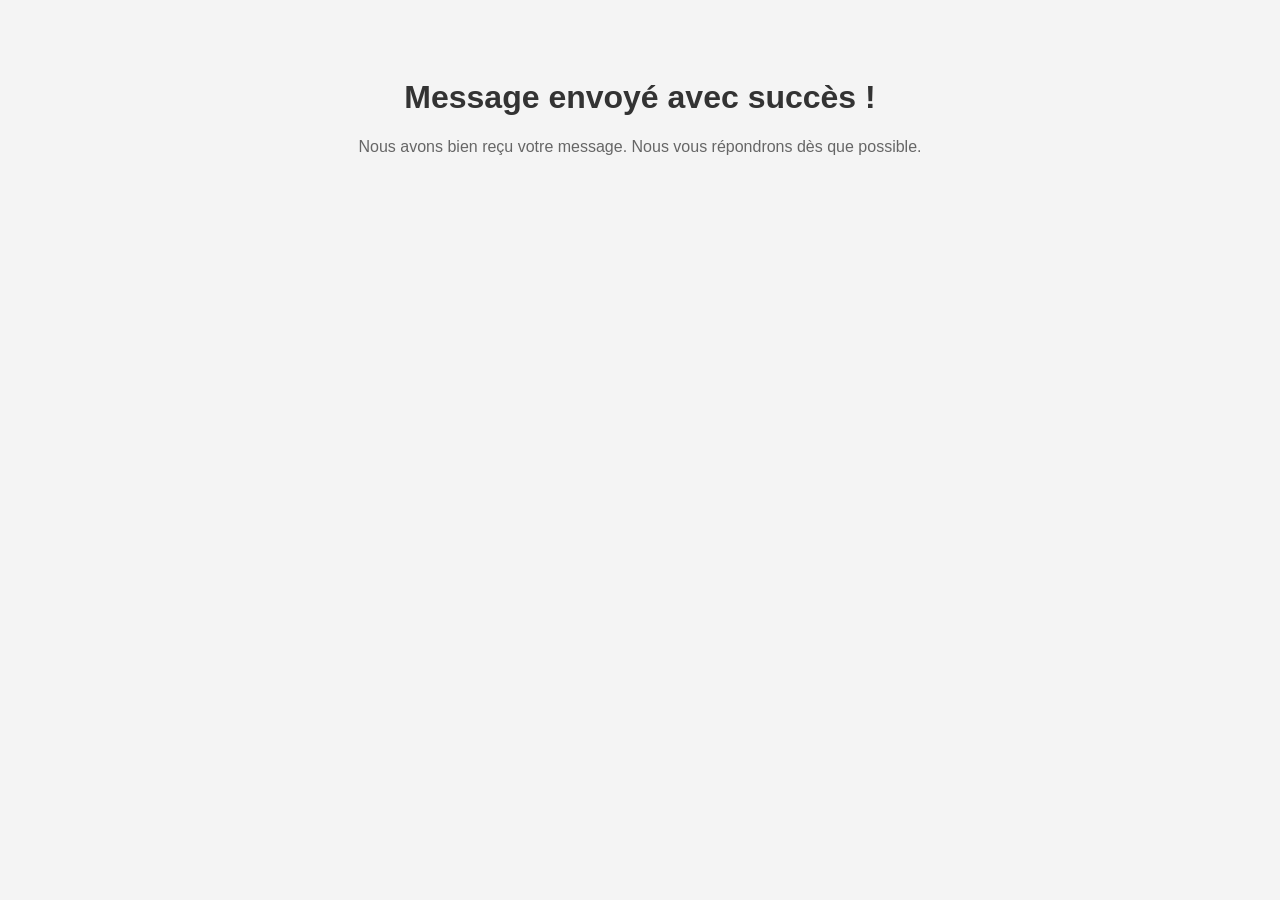
<file: src/php/confirmation.html>
<!DOCTYPE html>
<html lang="en">
<head>
    <meta charset="UTF-8">
    <meta name="viewport" content="width=device-width, initial-scale=1.0">
    <title>Confirmation</title>
    <style>
        body {
            font-family: Arial, sans-serif;
            background-color: #f4f4f4;
            text-align: center;
            padding: 50px;
        }
        h1 {
            color: #333;
        }
        p {
            color: #666;
            margin-top: 20px;
        }
    </style>
</head>
<body>
    <h1>Message envoyé avec succès !</h1>
    <p>Nous avons bien reçu votre message. Nous vous répondrons dès que possible.</p>
</body>
</html>
</file>
